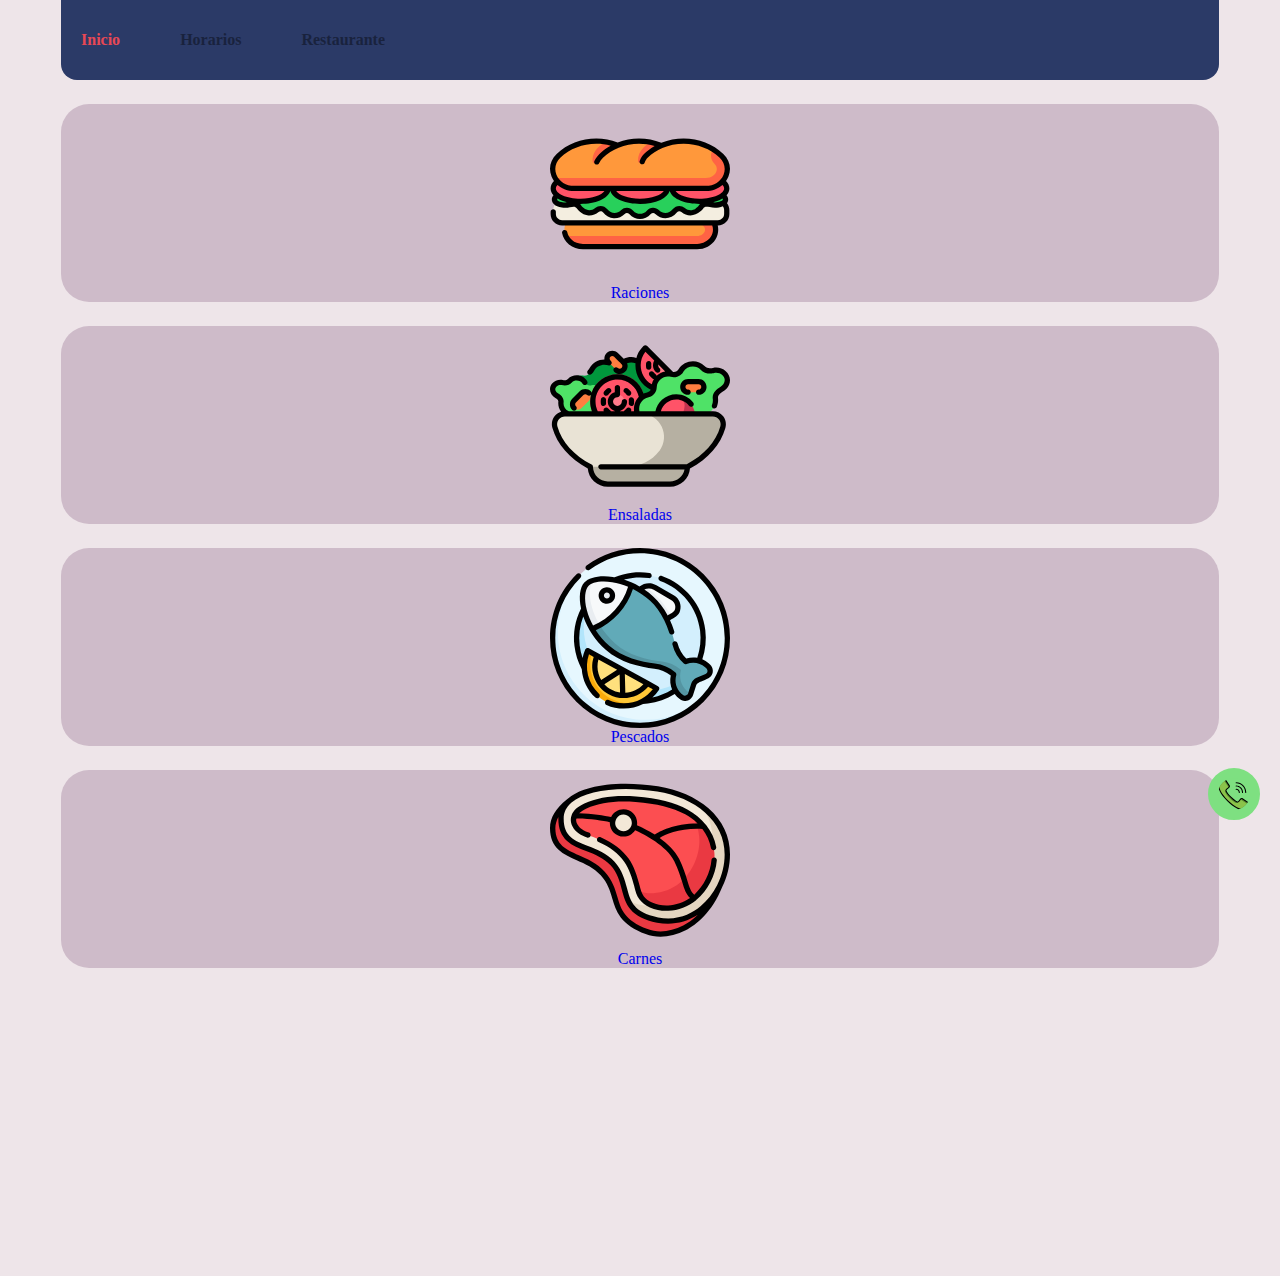
<file: index.html>
<!DOCTYPE html>
<html lang="en">
<head>
    <meta charset="UTF-8">
    <meta http-equiv="X-UA-Compatible" content="IE=edge">
    <meta name="viewport" content="width=device-width, initial-scale=1.0">
    <link rel="stylesheet" type="text/css" href="./styles/main.css">
    <title>Restaurante</title>
    <link rel="shortcut icon" href="./assets/img/favicon.png">
</head>
<body>
<div class="wrapper">
    <header>
     <nav class="header">
       <a class="icon-position is-active" href="./index.html">
         <div class="icon bg-icon"> <svg height="3em" viewBox="0 1 511 511.999" fill="#fffff" width="3em" xmlns="http://www.w3.org/2000/svg"><path d="m498.699219 222.695312c-.015625-.011718-.027344-.027343-.039063-.039062l-208.855468-208.847656c-8.902344-8.90625-20.738282-13.808594-33.328126-13.808594-12.589843 0-24.425781 4.902344-33.332031 13.808594l-208.746093 208.742187c-.070313.070313-.144532.144531-.210938.214844-18.28125 18.386719-18.25 48.21875.089844 66.558594 8.378906 8.382812 19.441406 13.234375 31.273437 13.746093.484375.046876.96875.070313 1.457031.070313h8.320313v153.695313c0 30.417968 24.75 55.164062 55.167969 55.164062h81.710937c8.285157 0 15-6.71875 15-15v-120.5c0-13.878906 11.292969-25.167969 25.171875-25.167969h48.195313c13.878906 0 25.167969 11.289063 25.167969 25.167969v120.5c0 8.28125 6.714843 15 15 15h81.710937c30.421875 0 55.167969-24.746094 55.167969-55.164062v-153.695313h7.71875c12.585937 0 24.421875-4.902344 33.332031-13.8125 18.359375-18.367187 18.367187-48.253906.027344-66.632813zm-21.242188 45.421876c-3.238281 3.238281-7.542969 5.023437-12.117187 5.023437h-22.71875c-8.285156 0-15 6.714844-15 15v168.695313c0 13.875-11.289063 25.164062-25.167969 25.164062h-66.710937v-105.5c0-30.417969-24.746094-55.167969-55.167969-55.167969h-48.195313c-30.421875 0-55.171875 24.75-55.171875 55.167969v105.5h-66.710937c-13.875 0-25.167969-11.289062-25.167969-25.164062v-168.695313c0-8.285156-6.714844-15-15-15h-22.328125c-.234375-.015625-.464844-.027344-.703125-.03125-4.46875-.078125-8.660156-1.851563-11.800781-4.996094-6.679688-6.679687-6.679688-17.550781 0-24.234375.003906 0 .003906-.003906.007812-.007812l.011719-.011719 208.847656-208.839844c3.234375-3.238281 7.535157-5.019531 12.113281-5.019531 4.574219 0 8.875 1.78125 12.113282 5.019531l208.800781 208.796875c.03125.03125.066406.0625.097656.09375 6.644531 6.691406 6.632813 17.539063-.03125 24.207032zm0 0"/></svg></div>
        Inicio
        </a>
        <a class="icon-position" href="./horarios.html">
          <div class="icon"> <svg id="Layer_1" enable-background="new 0 0 512 512" width="3em" height="3em" viewBox="0 0 512 512"xmlns="http://www.w3.org/2000/svg"><g><g><g><path d="m368 124c-4.418 0-8-3.582-8-8s3.582-8 8-8c13.233 0 24-10.767 24-24s-10.767-24-24-24c-4.418 0-8-3.582-8-8s3.582-8 8-8c22.056 0 40 17.944 40 40s-17.944 40-40 40z" fill="#f06423"/></g><g><path d="m216 124c-4.418 0-8-3.582-8-8s3.582-8 8-8c13.233 0 24-10.767 24-24s-10.767-24-24-24c-4.418 0-8-3.582-8-8s3.582-8 8-8c22.056 0 40 17.944 40 40s-17.944 40-40 40z" fill="#f06423"/></g><g><path d="m464 420h-304c-17.673 0-32-14.327-32-32v-240h368v240c0 17.673-14.327 32-32 32z" fill="#f06423"/></g><g><path d="m424 420h-264c-17.673 0-32-14.327-32-32v-240h328v240c0 17.673-14.327 32-32 32z" fill="#faa51e"/></g><g><path d="m464 84h-304c-17.673 0-32 14.327-32 32v32h368v-32c0-17.673-14.327-32-32-32z" fill="#46508c"/></g><g><path d="m424 84h-264c-17.673 0-32 14.327-32 32v32h328v-32c0-17.673-14.327-32-32-32z" fill="#5f78be"/></g><g><path d="m216 124c-22.056 0-40-17.944-40-40s17.944-40 40-40c4.418 0 8 3.582 8 8s-3.582 8-8 8c-13.233 0-24 10.767-24 24s10.767 24 24 24c4.418 0 8 3.582 8 8s-3.582 8-8 8z" fill="#faa51e"/></g><g><path d="m368 124c-22.056 0-40-17.944-40-40s17.944-40 40-40c4.418 0 8 3.582 8 8s-3.582 8-8 8c-13.233 0-24 10.767-24 24s10.767 24 24 24c4.418 0 8 3.582 8 8s-3.582 8-8 8z" fill="#faa51e"/></g><g><g><circle cx="256" cy="212" fill="#f06423" r="24"/></g><g><circle cx="328" cy="212" fill="#f06423" r="24"/></g><g><circle cx="400" cy="212" fill="#f06423" r="24"/></g><g><circle cx="184" cy="284" fill="#f06423" r="24"/></g><g><circle cx="256" cy="284" fill="#f06423" r="24"/></g><g><circle cx="328" cy="284" fill="#f06423" r="24"/></g><g><circle cx="400" cy="284" fill="#f06423" r="24"/></g><g><circle cx="184" cy="356" fill="#f06423" r="24"/></g><g><circle cx="256" cy="356" fill="#f06423" r="24"/></g><g><circle cx="328" cy="356" fill="#f06423" r="24"/></g><g><circle cx="184" cy="284" fill="#f06423" r="24"/></g><g><circle cx="256" cy="284" fill="#f06423" r="24"/></g></g></g><g><g><g><path d="m168 468h-32c-66.274 0-120-53.726-120-120 0-66.274 53.726-120 120-120h32c66.274 0 120 53.726 120 120 0 66.274-53.726 120-120 120z" fill="#46508c"/></g><g><circle cx="136" cy="348" fill="#5f78be" r="120"/></g><g><circle cx="136" cy="348" fill="#73cddc" r="88"/></g><g><path d="m144 325.371v-41.371c0-4.418-3.582-8-8-8s-8 3.582-8 8v41.371c-6.818 2.41-12.219 7.812-14.629 14.629h-41.371c-4.418 0-8 3.582-8 8s3.582 8 8 8h41.371c3.295 9.32 12.18 16 22.629 16 13.255 0 24-10.745 24-24 0-10.449-6.68-19.333-16-22.629zm-8 30.629c-4.418 0-8-3.582-8-8s3.582-8 8-8 8 3.582 8 8-3.582 8-8 8z" fill="#46508c"/><circle cx="136" cy="348" fill="#73cddc" r="8"/></g><g><path d="m136 420c-4.418 0-8-3.582-8-8v-8c0-4.418 3.582-8 8-8s8 3.582 8 8v8c0 4.418-3.582 8-8 8z" fill="#46508c"/></g><g><path d="m200 356h-8c-4.418 0-8-3.582-8-8s3.582-8 8-8h8c4.418 0 8 3.582 8 8s-3.582 8-8 8z" fill="#46508c"/></g></g></g></g></svg> </div>
         Horarios
         </a>
         <a class="icon-position" href="">
          <div class="icon"> <svg height="3em" viewBox="0 1 511 511.999" width="3em" xmlns="http://www.w3.org/2000/svg"><path d="m498.699219 222.695312c-.015625-.011718-.027344-.027343-.039063-.039062l-208.855468-208.847656c-8.902344-8.90625-20.738282-13.808594-33.328126-13.808594-12.589843 0-24.425781 4.902344-33.332031 13.808594l-208.746093 208.742187c-.070313.070313-.144532.144531-.210938.214844-18.28125 18.386719-18.25 48.21875.089844 66.558594 8.378906 8.382812 19.441406 13.234375 31.273437 13.746093.484375.046876.96875.070313 1.457031.070313h8.320313v153.695313c0 30.417968 24.75 55.164062 55.167969 55.164062h81.710937c8.285157 0 15-6.71875 15-15v-120.5c0-13.878906 11.292969-25.167969 25.171875-25.167969h48.195313c13.878906 0 25.167969 11.289063 25.167969 25.167969v120.5c0 8.28125 6.714843 15 15 15h81.710937c30.421875 0 55.167969-24.746094 55.167969-55.164062v-153.695313h7.71875c12.585937 0 24.421875-4.902344 33.332031-13.8125 18.359375-18.367187 18.367187-48.253906.027344-66.632813zm-21.242188 45.421876c-3.238281 3.238281-7.542969 5.023437-12.117187 5.023437h-22.71875c-8.285156 0-15 6.714844-15 15v168.695313c0 13.875-11.289063 25.164062-25.167969 25.164062h-66.710937v-105.5c0-30.417969-24.746094-55.167969-55.167969-55.167969h-48.195313c-30.421875 0-55.171875 24.75-55.171875 55.167969v105.5h-66.710937c-13.875 0-25.167969-11.289062-25.167969-25.164062v-168.695313c0-8.285156-6.714844-15-15-15h-22.328125c-.234375-.015625-.464844-.027344-.703125-.03125-4.46875-.078125-8.660156-1.851563-11.800781-4.996094-6.679688-6.679687-6.679688-17.550781 0-24.234375.003906 0 .003906-.003906.007812-.007812l.011719-.011719 208.847656-208.839844c3.234375-3.238281 7.535157-5.019531 12.113281-5.019531 4.574219 0 8.875 1.78125 12.113282 5.019531l208.800781 208.796875c.03125.03125.066406.0625.097656.09375 6.644531 6.691406 6.632813 17.539063-.03125 24.207032zm0 0"/></svg></div>
         Restaurante
         </a>   
     </nav>
    <article>
        <a href="" class="button"> <div><img class="icon-btn" src="./assets/icons/llamanos.svg" height="32" width="32" alt=""></div> </a>
    <div class="container">
      <div class="card">
        <a href="https://www.google.es/">
          <div> <img src="./assets/icons/raciones.svg" alt="">  Raciones </div>
        </a>
      </div>
        <div class="card">
          <a href="https://www.google.es/">
            <div> <img src="./assets/icons/ensalada.svg" alt="">  Ensaladas </div>
          </a>
        </div>
       <div class="card">
        <a href="https://www.google.es/">
          <div> <img src="./assets/icons/pescado.svg" alt="">  Pescados</div>
        </a>
       </div>
        <div class="card ">
          <a href="https://www.google.es/">
            <div> <img src="./assets/icons/carne.svg" alt="">  Carnes </div>
          </a>
        </div>

        <div class=" is-frame is-last">
          <div> <iframe src="https://www.google.com/maps/embed?pb=!1m18!1m12!1m3!1d194347.38440752783!2d-3.819621103892533!3d40.43813108069138!2m3!1f0!2f0!3f0!3m2!1i1024!2i768!4f13.1!3m3!1m2!1s0xd422997800a3c81%3A0xc436dec1618c2269!2sMadrid!5e0!3m2!1ses!2ses!4v1626273594511!5m2!1ses!2ses" style="border:0;" allowfullscreen="" loading="lazy"></iframe>
          </div>
        </div>
      
    </div>
    </article>
    <aside>

    </aside>
    <footer>

    </footer>
</div>
    
</body>
</html>
</file>
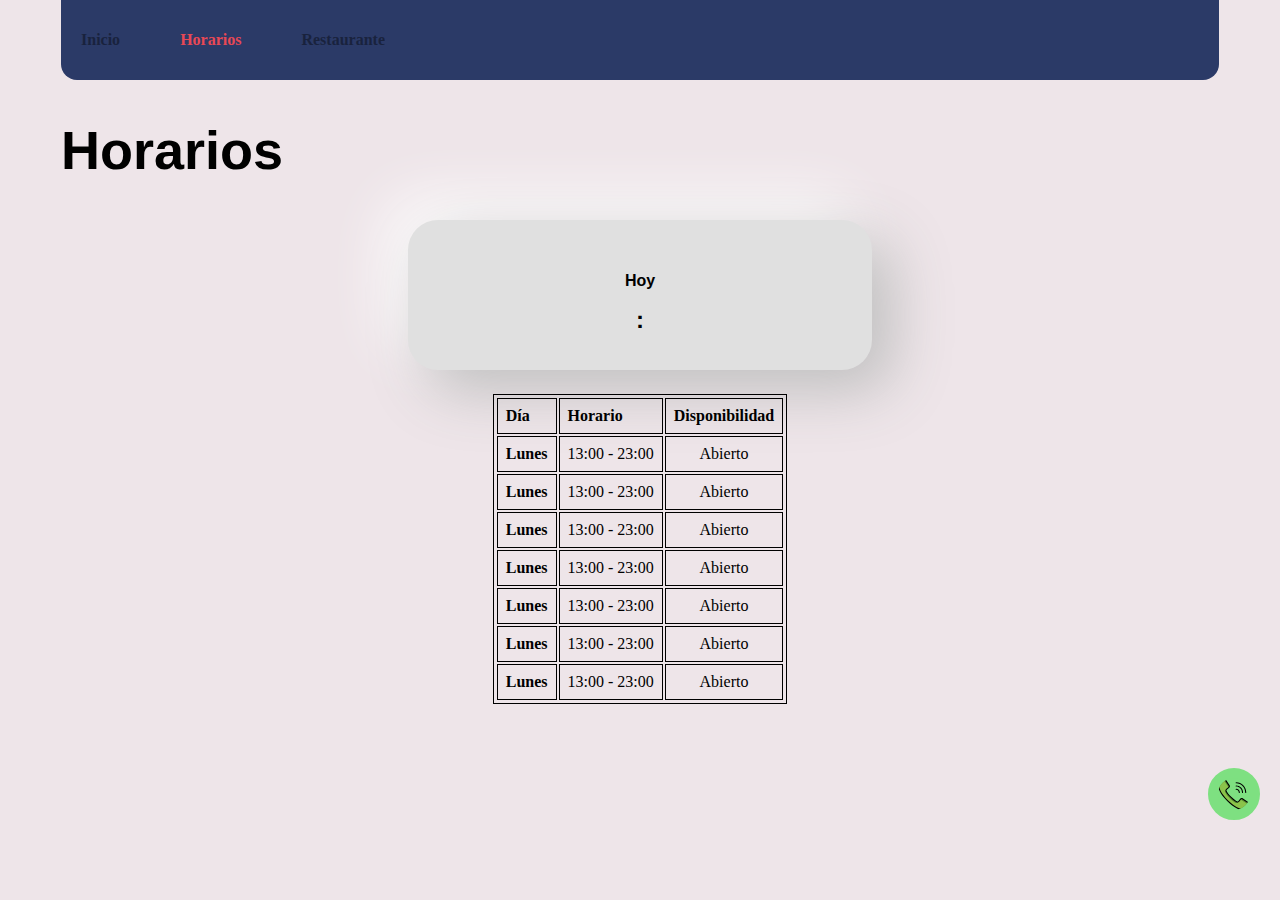
<file: horarios.html>
<!DOCTYPE html>
<html lang="en">
<head>
    <meta charset="UTF-8">
    <meta http-equiv="X-UA-Compatible" content="IE=edge">
    <meta name="viewport" content="width=device-width, initial-scale=1.0">
    <link rel="stylesheet" type="text/css" href="./styles/main.css">
    <title>Restaurante</title>
    <link rel="shortcut icon" href="./assets/img/favicon.png">
</head>
<body>
<div class="wrapper">
    <header>
      <nav class="header">
        <a class="icon-position " href="./index.html">
          <div class="icon bg-icon"> <svg height="3em" viewBox="0 1 511 511.999" fill="#fffff" width="3em" xmlns="http://www.w3.org/2000/svg"><path d="m498.699219 222.695312c-.015625-.011718-.027344-.027343-.039063-.039062l-208.855468-208.847656c-8.902344-8.90625-20.738282-13.808594-33.328126-13.808594-12.589843 0-24.425781 4.902344-33.332031 13.808594l-208.746093 208.742187c-.070313.070313-.144532.144531-.210938.214844-18.28125 18.386719-18.25 48.21875.089844 66.558594 8.378906 8.382812 19.441406 13.234375 31.273437 13.746093.484375.046876.96875.070313 1.457031.070313h8.320313v153.695313c0 30.417968 24.75 55.164062 55.167969 55.164062h81.710937c8.285157 0 15-6.71875 15-15v-120.5c0-13.878906 11.292969-25.167969 25.171875-25.167969h48.195313c13.878906 0 25.167969 11.289063 25.167969 25.167969v120.5c0 8.28125 6.714843 15 15 15h81.710937c30.421875 0 55.167969-24.746094 55.167969-55.164062v-153.695313h7.71875c12.585937 0 24.421875-4.902344 33.332031-13.8125 18.359375-18.367187 18.367187-48.253906.027344-66.632813zm-21.242188 45.421876c-3.238281 3.238281-7.542969 5.023437-12.117187 5.023437h-22.71875c-8.285156 0-15 6.714844-15 15v168.695313c0 13.875-11.289063 25.164062-25.167969 25.164062h-66.710937v-105.5c0-30.417969-24.746094-55.167969-55.167969-55.167969h-48.195313c-30.421875 0-55.171875 24.75-55.171875 55.167969v105.5h-66.710937c-13.875 0-25.167969-11.289062-25.167969-25.164062v-168.695313c0-8.285156-6.714844-15-15-15h-22.328125c-.234375-.015625-.464844-.027344-.703125-.03125-4.46875-.078125-8.660156-1.851563-11.800781-4.996094-6.679688-6.679687-6.679688-17.550781 0-24.234375.003906 0 .003906-.003906.007812-.007812l.011719-.011719 208.847656-208.839844c3.234375-3.238281 7.535157-5.019531 12.113281-5.019531 4.574219 0 8.875 1.78125 12.113282 5.019531l208.800781 208.796875c.03125.03125.066406.0625.097656.09375 6.644531 6.691406 6.632813 17.539063-.03125 24.207032zm0 0"/></svg></div>
         Inicio
         </a>
         <a class="icon-position is-active" href="./horarios.html">
           <div class="icon"> <svg id="Layer_1" enable-background="new 0 0 512 512" width="3em" height="3em" viewBox="0 0 512 512"xmlns="http://www.w3.org/2000/svg"><g><g><g><path d="m368 124c-4.418 0-8-3.582-8-8s3.582-8 8-8c13.233 0 24-10.767 24-24s-10.767-24-24-24c-4.418 0-8-3.582-8-8s3.582-8 8-8c22.056 0 40 17.944 40 40s-17.944 40-40 40z" fill="#f06423"/></g><g><path d="m216 124c-4.418 0-8-3.582-8-8s3.582-8 8-8c13.233 0 24-10.767 24-24s-10.767-24-24-24c-4.418 0-8-3.582-8-8s3.582-8 8-8c22.056 0 40 17.944 40 40s-17.944 40-40 40z" fill="#f06423"/></g><g><path d="m464 420h-304c-17.673 0-32-14.327-32-32v-240h368v240c0 17.673-14.327 32-32 32z" fill="#f06423"/></g><g><path d="m424 420h-264c-17.673 0-32-14.327-32-32v-240h328v240c0 17.673-14.327 32-32 32z" fill="#faa51e"/></g><g><path d="m464 84h-304c-17.673 0-32 14.327-32 32v32h368v-32c0-17.673-14.327-32-32-32z" fill="#46508c"/></g><g><path d="m424 84h-264c-17.673 0-32 14.327-32 32v32h328v-32c0-17.673-14.327-32-32-32z" fill="#5f78be"/></g><g><path d="m216 124c-22.056 0-40-17.944-40-40s17.944-40 40-40c4.418 0 8 3.582 8 8s-3.582 8-8 8c-13.233 0-24 10.767-24 24s10.767 24 24 24c4.418 0 8 3.582 8 8s-3.582 8-8 8z" fill="#faa51e"/></g><g><path d="m368 124c-22.056 0-40-17.944-40-40s17.944-40 40-40c4.418 0 8 3.582 8 8s-3.582 8-8 8c-13.233 0-24 10.767-24 24s10.767 24 24 24c4.418 0 8 3.582 8 8s-3.582 8-8 8z" fill="#faa51e"/></g><g><g><circle cx="256" cy="212" fill="#f06423" r="24"/></g><g><circle cx="328" cy="212" fill="#f06423" r="24"/></g><g><circle cx="400" cy="212" fill="#f06423" r="24"/></g><g><circle cx="184" cy="284" fill="#f06423" r="24"/></g><g><circle cx="256" cy="284" fill="#f06423" r="24"/></g><g><circle cx="328" cy="284" fill="#f06423" r="24"/></g><g><circle cx="400" cy="284" fill="#f06423" r="24"/></g><g><circle cx="184" cy="356" fill="#f06423" r="24"/></g><g><circle cx="256" cy="356" fill="#f06423" r="24"/></g><g><circle cx="328" cy="356" fill="#f06423" r="24"/></g><g><circle cx="184" cy="284" fill="#f06423" r="24"/></g><g><circle cx="256" cy="284" fill="#f06423" r="24"/></g></g></g><g><g><g><path d="m168 468h-32c-66.274 0-120-53.726-120-120 0-66.274 53.726-120 120-120h32c66.274 0 120 53.726 120 120 0 66.274-53.726 120-120 120z" fill="#46508c"/></g><g><circle cx="136" cy="348" fill="#5f78be" r="120"/></g><g><circle cx="136" cy="348" fill="#73cddc" r="88"/></g><g><path d="m144 325.371v-41.371c0-4.418-3.582-8-8-8s-8 3.582-8 8v41.371c-6.818 2.41-12.219 7.812-14.629 14.629h-41.371c-4.418 0-8 3.582-8 8s3.582 8 8 8h41.371c3.295 9.32 12.18 16 22.629 16 13.255 0 24-10.745 24-24 0-10.449-6.68-19.333-16-22.629zm-8 30.629c-4.418 0-8-3.582-8-8s3.582-8 8-8 8 3.582 8 8-3.582 8-8 8z" fill="#46508c"/><circle cx="136" cy="348" fill="#73cddc" r="8"/></g><g><path d="m136 420c-4.418 0-8-3.582-8-8v-8c0-4.418 3.582-8 8-8s8 3.582 8 8v8c0 4.418-3.582 8-8 8z" fill="#46508c"/></g><g><path d="m200 356h-8c-4.418 0-8-3.582-8-8s3.582-8 8-8h8c4.418 0 8 3.582 8 8s-3.582 8-8 8z" fill="#46508c"/></g></g></g></g></svg> </div>
          Horarios
          </a>
          <a class="icon-position" href="">
           <div class="icon"> <svg height="3em" viewBox="0 1 511 511.999" width="3em" xmlns="http://www.w3.org/2000/svg"><path d="m498.699219 222.695312c-.015625-.011718-.027344-.027343-.039063-.039062l-208.855468-208.847656c-8.902344-8.90625-20.738282-13.808594-33.328126-13.808594-12.589843 0-24.425781 4.902344-33.332031 13.808594l-208.746093 208.742187c-.070313.070313-.144532.144531-.210938.214844-18.28125 18.386719-18.25 48.21875.089844 66.558594 8.378906 8.382812 19.441406 13.234375 31.273437 13.746093.484375.046876.96875.070313 1.457031.070313h8.320313v153.695313c0 30.417968 24.75 55.164062 55.167969 55.164062h81.710937c8.285157 0 15-6.71875 15-15v-120.5c0-13.878906 11.292969-25.167969 25.171875-25.167969h48.195313c13.878906 0 25.167969 11.289063 25.167969 25.167969v120.5c0 8.28125 6.714843 15 15 15h81.710937c30.421875 0 55.167969-24.746094 55.167969-55.164062v-153.695313h7.71875c12.585937 0 24.421875-4.902344 33.332031-13.8125 18.359375-18.367187 18.367187-48.253906.027344-66.632813zm-21.242188 45.421876c-3.238281 3.238281-7.542969 5.023437-12.117187 5.023437h-22.71875c-8.285156 0-15 6.714844-15 15v168.695313c0 13.875-11.289063 25.164062-25.167969 25.164062h-66.710937v-105.5c0-30.417969-24.746094-55.167969-55.167969-55.167969h-48.195313c-30.421875 0-55.171875 24.75-55.171875 55.167969v105.5h-66.710937c-13.875 0-25.167969-11.289062-25.167969-25.164062v-168.695313c0-8.285156-6.714844-15-15-15h-22.328125c-.234375-.015625-.464844-.027344-.703125-.03125-4.46875-.078125-8.660156-1.851563-11.800781-4.996094-6.679688-6.679687-6.679688-17.550781 0-24.234375.003906 0 .003906-.003906.007812-.007812l.011719-.011719 208.847656-208.839844c3.234375-3.238281 7.535157-5.019531 12.113281-5.019531 4.574219 0 8.875 1.78125 12.113282 5.019531l208.800781 208.796875c.03125.03125.066406.0625.097656.09375 6.644531 6.691406 6.632813 17.539063-.03125 24.207032zm0 0"/></svg></div>
          Restaurante
          </a>   
      </nav>
      <a href="" class="button"> <div><img class="icon-btn" src="./assets/icons/llamanos.svg" height="32" width="32" alt=""></div> </a>    
      <h1>Horarios</h1>
      
      <div class="cont-reloj">
       <p>Hoy</p>
        <div class="datos">
          <span id="fec_Datos"></span>:<span id="Estado"></span><span id="Estado-Cerrado"></span>
        </div>
        <div class="reloj" id="reloj"></div> 
      </div>
      
      
      
    </div>
<article>
  <section class="tables">
    <table class="">
      <tr>
        <th>Día</th>
        <th>Horario</th>
        <th>Disponibilidad</th>
      </tr>
      <tr>
        <th>Lunes</th>
        <td>13:00 - 23:00</td>
        <td class="colorDispon">Abierto</td>
      </tr>
      <tr>
        <th>Lunes</th>
        <td>13:00 - 23:00</td>
        <td class="colorDispon">Abierto</td>
      </tr>
      <tr>
        <th>Lunes</th>
        <td>13:00 - 23:00</td>
        <td class="colorDispon">Abierto</td>
      </tr>
      <tr>
        <th>Lunes</th>
        <td>13:00 - 23:00</td>
        <td class="colorDispon">Abierto</td>
      </tr>
      <tr>
        <th>Lunes</th>
        <td>13:00 - 23:00</td>
        <td class="colorDispon">Abierto</td>
      </tr>
      <tr>
        <th>Lunes</th>
        <td>13:00 - 23:00</td>
        <td class="colorDispon">Abierto</td>
      </tr>
      <tr>
        <th>Lunes</th>
        <td>13:00 - 23:00</td>
        <td class="colorDispon">Abierto</td>
      </tr>


    </table>
    </section>
</article>

<aside>
  
</aside>
<footer>
  
</footer>
</div>

<script  src="./horario.js"></script>
</body>
</html>
</file>
<file: styles/main.css>
@import "./header.css";
@import "./wrapper.css";
@import "./buttons.css";
@import "./cards.css";
@import "./horarios.css";


:root{
    --fontBase: 'Poppins', sans-serif;
    --bodyText: 16px/14px var(--fontBase);
    --descriptionText: 12px/18px var(--fontBase);
    --headLine1: bold 54px/68px var(--fontBase);
    --headLine2: bold 34px/52px var(--fontBase);      
    --headLine3: bold 24px/18px var(--fontBase);
    --bgBody: #EEE5E9;
    --bgCard: #CEBBC9;
    --header: #2B3A67;
    --buttonsColor: #7EE081;
    --buttonCallActive: #00ff55;
    --headerActive: #E84855;
    --errorColor: #ff0000;
    --withe: #ffffff;
    --buttonText: bold 14px/22px  var(--fontBase);
    }

a{
    text-decoration: none;
}

h1{
    font: var(--headLine1);
}
h2{
    font: var(--headLine2);
}
h3{
    font: var(--headLine3);
}

body{
    font: var(--fontBase);
    background: var(--bgBody);
    min-block-size: 100vh;
    margin: 0;
}
</file>
